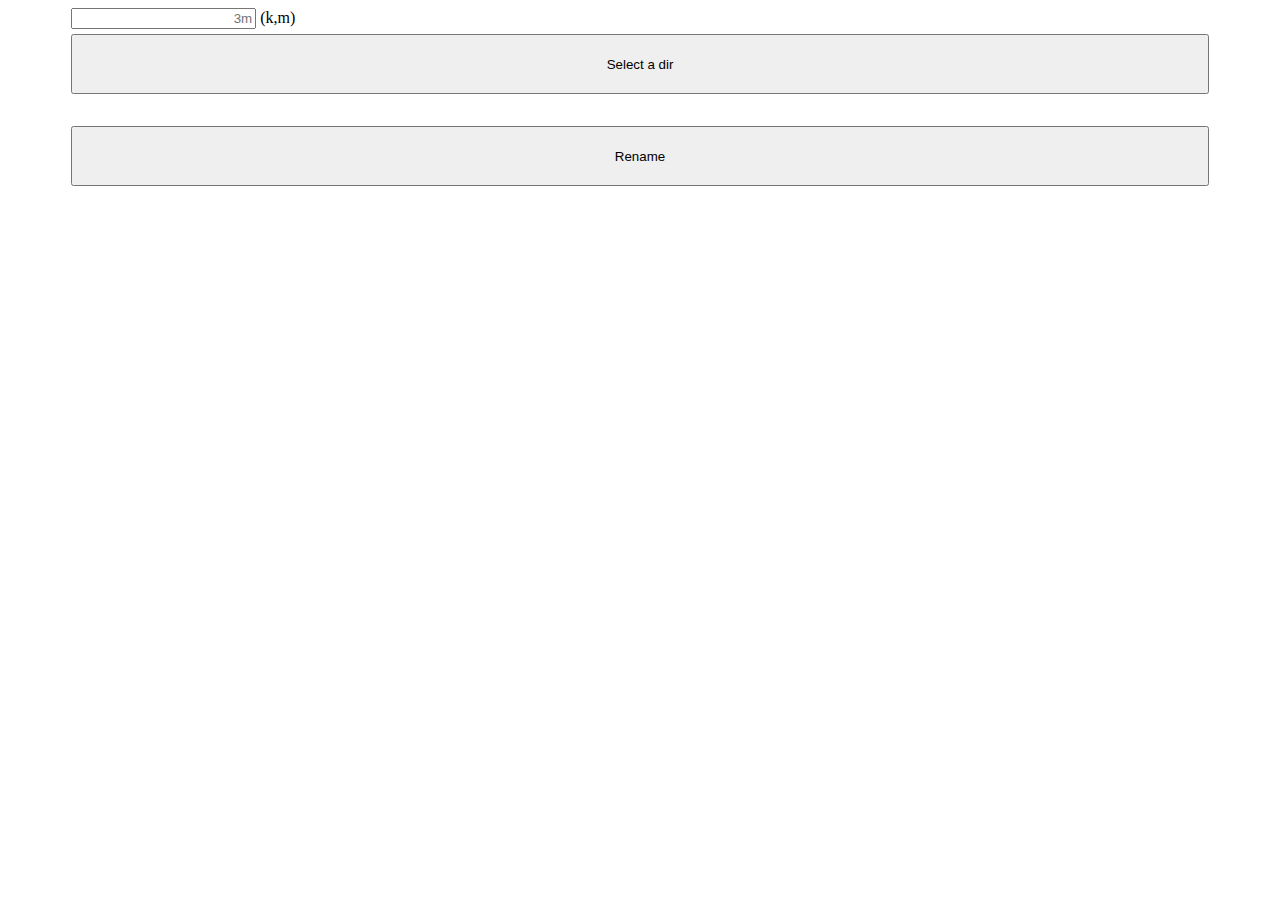
<file: index.html>
<!DOCTYPE html>
<html>
    <head>
        <title>Rename</title>
        <link rel="stylesheet" type="text/css" href="css/main.css" />
    </head>
    <body>
    	<div class="center">
	    	<label><input id="inp-size" placeholder="3m" /> (k,m)</label>
	        <button id="btn-choose-dir" type="button">Select a dir</button>
	        <div id="display-dir"></div>
	        <button id="btn-rename" type="button">Rename</button>
	        <div id="display-error"></div>
			<div id="display-process"></div>
		</div>

        <script src="js/main.js"></script>
    </body>
</html>
</file>
<file: css/main.css>
.center {
	width: 90%;
	margin: 0 auto;
}
label {
	display: block;
	width:100%;
	margin-bottom: 5px;
}
label input{
	text-align: right;
}
button {
	display: block;
	width: 100%;
	height: 60px;
}

#display-dir,
#display-process, 
#display-error {
	white-space: pre;
	width:100%;
	min-height: 2em;
}
#display-error {
	color: red;
}
</file>
